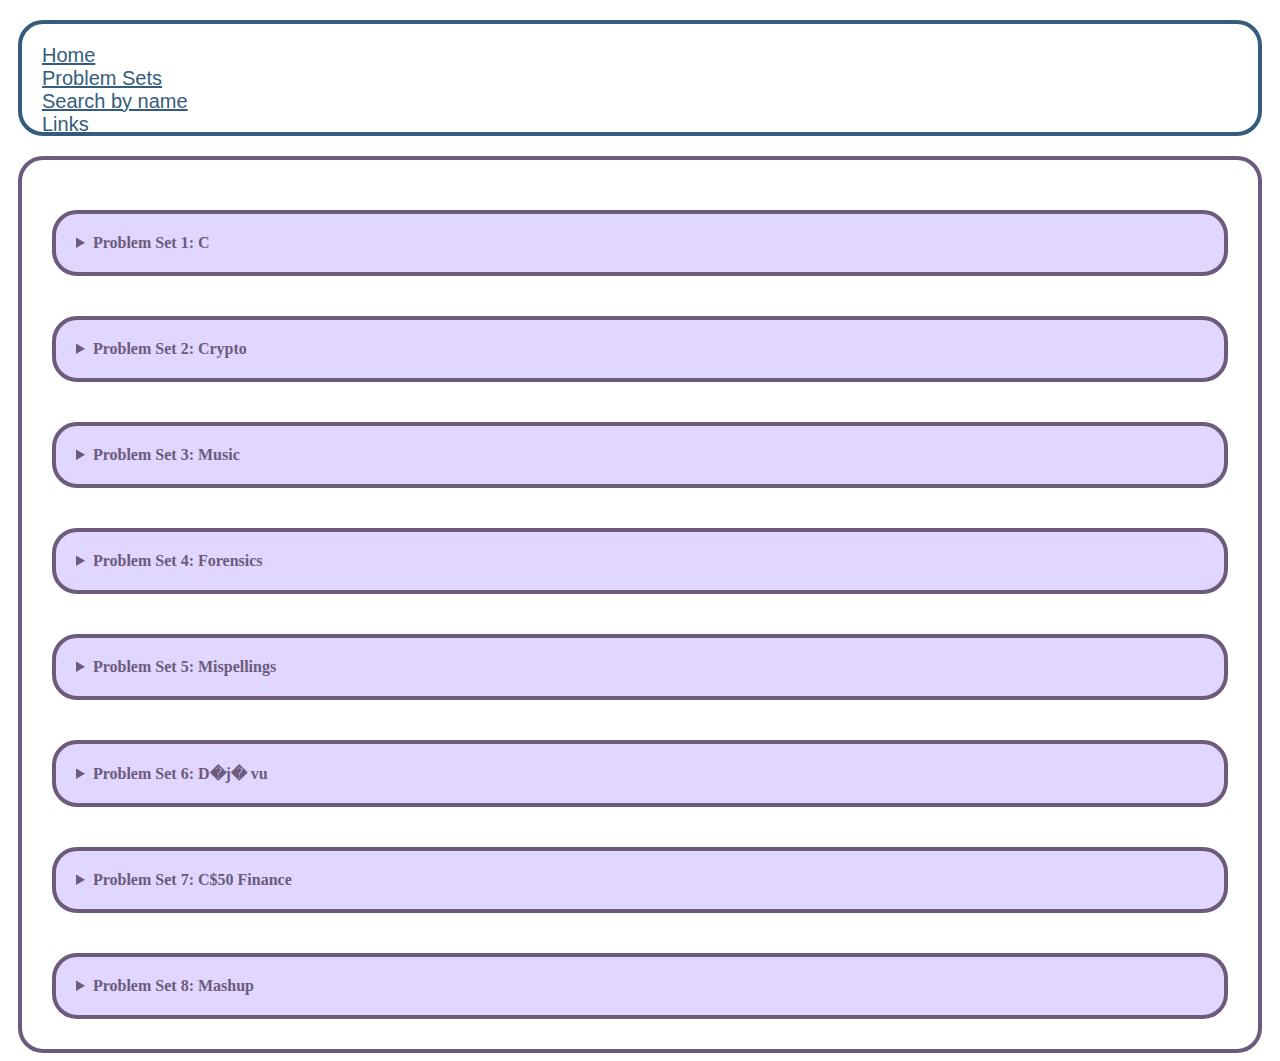
<file: week0/searchweek.html>
<!DOCTYPE html>
<html lang="en">
<head>
    <title>My CS50</title>
    <meta name="viewport" content="width=device-width, initial-scale=1">
    <link rel="stylesheet" href="css/myscss.css" />
    <link rel="stylesheet" href="https://stackpath.bootstrapcdn.com/bootstrap/4.1.3/css/bootstrap.min.css" integrity="sha384-MCw98/SFnGE8fJT3GXwEOngsV7Zt27NXFoaoApmYm81iuXoPkFOJwJ8ERdknLPMO" crossorigin="anonymous">
</head>
<body>
    <div class="container-fluid">

        <div class="row" id="rcorners_header">
            <div class="col-md-4"></div>
            <div class="col-md-2"><a href="#">Home</a></div>
            <div class="col-md-2"><a href="#">Problem Sets</a></div>
            <div class="col-md-2"><a href="#">Search by name</a></div>
            <div class="col-md-2"><a href="#">Links</a></div>
        </div>
        <div class="row" id="rcorners_body">
            <div class="col-md-12">
                <details>
                    <summary class="summaryWeek" id="rcorners_body">Problem Set 1: C</summary>
                    <ol id="rcorners_body">
                        <li>
                            <div class="InfoWeek">Hello</div>
                            <div class="row">
                                <div class="col-md-12"><span class="InfoWeek">Info:</span> Implement a program that prints out a simple greeting to the user</div>
                                <div class="col-md-12"><span class="InfoWeek">Get the code for:</span> <a href="#openModalHello">hello.c</a></div>
                            </div>
                        </li>
                        <li>
                            <div class="InfoWeek">Mario less comfortable</div>
                            <div class="row">
                                <div class="col-md-12"><span class="InfoWeek">Info:</span> Implement a program that prints out a half-pyramid of a specified height</div>
                                <div class="col-md-12"><span class="InfoWeek">Get the code for:</span> <a href="#openModalMarioLessC">marioless.c</a></div>
                            </div>
                        </li>
                        <li>
                            <div class="InfoWeek">Mario more comfortable</div>
                            <div class="row">
                                <div class="col-md-12"><span class="InfoWeek">Info:</span> Implement a program that prints out a double half-pyramid of a specified height</div>
                                <div class="col-md-12"><span class="InfoWeek">Get the code for:</span> <a href="#openModalMarioMoreC">mariomore.c</a></div>
                            </div>
                        </li>
                        <li>
                            <div class="InfoWeek">Cash</div>
                            <div class="row">
                                <div class="col-md-12"><span class="InfoWeek">Info:</span> Implement a program that calculates the minimum number of coins required to give a user change</div>
                                <div class="col-md-12"><span class="InfoWeek">Get the code for:</span> <a href="#openModalCash">cash.c</a></div>
                            </div>
                        </li>
                        <li>
                            <div class="InfoWeek">Credit</div>
                            <div class="row">
                                <div class="col-md-12"><span class="InfoWeek">Info:</span> Implement a program that determines whether a provided credit card number is valid according to Luhn�s algorithm</div>
                                <div class="col-md-12"><span class="InfoWeek">Get the code for:</span> <a href="#openModalCredit">credit.c</a></div>
                            </div>
                        </li>
                    </ol>
                </details>
                <div id="openModalHello" class="modalDialog">
                    <div>
                        <a href="#close" title="Close" class="close">X</a>
                        <h2>hello.c</h2>
                        <iframe id="frame" src="codefiles/hello.c" scrolling="yes"></iframe>
                    </div>
                </div>
                <div id="openModalMarioLessC" class="modalDialog">
                    <div>
                        <a href="#close" title="Close" class="close">X</a>
                        <h2>marioless.c</h2>
                        <iframe id="frame" src="codefiles/marioless.c" scrolling="yes"></iframe>
                    </div>
                </div>
                <div id="openModalMarioMoreC" class="modalDialog">
                    <div>
                        <a href="#close" title="Close" class="close">X</a>
                        <h2>mariomore.c</h2>
                        <iframe id="frame" src="codefiles/mariomore.c" scrolling="yes"></iframe>
                    </div>
                </div>
                <div id="openModalCash" class="modalDialog">
                    <div>
                        <a href="#close" title="Close" class="close">X</a>
                        <h2>cash.c</h2>
                        <iframe id="frame" src="codefiles/cash.c" scrolling="yes"></iframe>
                    </div>
                </div>
                <div id="openModalCredit" class="modalDialog">
                    <div>
                        <a href="#close" title="Close" class="close">X</a>
                        <h2>credit.c</h2>
                        <iframe id="frame" src="codefiles/credit.c" scrolling="yes"></iframe>
                    </div>
                </div>
                <details>
                    <summary id="rcorners_body">Problem Set 2: Crypto</summary>
                    <ol id="rcorners_body">
                        <li>
                            <div class="InfoWeek">Caesar</div>
                            <div class="row">
                                <div class="col-md-12"><span class="InfoWeek">Info:</span> Implement a program that encrypts messages using Caesar�s cipher</div>
                                <div class="col-md-12"><span class="InfoWeek">Get the code for:</span> <a href="#openModalCaesar">caesar.c</a></div>
                            </div>
                        </li>
                        <li>
                            <div class="InfoWeek">Vigenere</div>
                            <div class="row">
                                <div class="col-md-12"><span class="InfoWeek">Info:</span> Implement a program that encrypts messages using Vigen�re�s cipher</div>
                                <div class="col-md-12"><span class="InfoWeek">Get the code for:</span> <a href="#openModalVigenere">vigenere.c</a></div>
                            </div>
                        </li>
                    </ol>
                </details>
                <div id="openModalCaesar" class="modalDialog">
                    <div>
                        <a href="#close" title="Close" class="close">X</a>
                        <h2>caesar.c</h2>
                        <iframe id="frame" src="codefiles/caesar.c" scrolling="yes"></iframe>
                    </div>
                </div>
                <div id="openModalVigenere" class="modalDialog">
                    <div>
                        <a href="#close" title="Close" class="close">X</a>
                        <h2>vigenere.c</h2>
                        <iframe id="frame" src="codefiles/vigenere.c" scrolling="yes"></iframe>
                    </div>
                </div>
                <details>
                    <summary id="rcorners_body">Problem Set 3: Music</summary>
                    <ol id="rcorners_body">
                        <li>
                            <div class="InfoWeek">Music</div>
                            <div class="row">
                                <div class="col-md-12">
                                    <span class="InfoWeek">Info:</span>
                                    <ol>
                                        <li>Learn to read sheet music.</li>
                                        <li>Learn to read code.</li>
                                        <li>Convert musical notes to frequencies.</li>
                                        <li>Synthesize songs.</li>
                                    </ol>
                                </div>
                                <div class="col-md-12"><span class="InfoWeek">Get the code for:</span> <a href="#openModalMusic">music.c</a></div>
                            </div>
                        </li>
                    </ol>
                </details>
                <div id="openModalMusic" class="modalDialog">
                    <div>
                        <a href="#close" title="Close" class="close">X</a>
                        <h2>music.c</h2>
                        <iframe id="frame" src="codefiles/music.c" scrolling="yes"></iframe>
                    </div>
                </div>
                <details>
                    <summary id="rcorners_body">Problem Set 4: Forensics</summary>
                    <ol id="rcorners_body">
                        <li>
                            <div class="InfoWeek">Whodunit</div>
                            <div class="row">
                                <div class="col-md-12">
                                    <span class="InfoWeek">Info:</span>
                                    Answer some questions and then implement a program that reveals a hidden message in a BMP
                                </div>
                                <div class="col-md-12"><span class="InfoWeek">Get the code for:</span> <a href="#openModalWhodunit">whodunit.c</a></div>
                            </div>
                        </li>
                        <li>
                            <div class="InfoWeek">Resize</div>
                            <div class="row">
                                <div class="col-md-12">
                                    <span class="InfoWeek">Info:</span>
                                    Implement a program that resizes BMPs
                                </div>
                                <div class="col-md-12"><span class="InfoWeek">Get the code for:</span> <a href="#openModalResize">resize.c</a></div>
                            </div>
                        </li>
                        <li>
                            <div class="InfoWeek">Recover</div>
                            <div class="row">
                                <div class="col-md-12">
                                    <span class="InfoWeek">Info:</span>
                                    Implement a program that recovers JPEGs from a forensic image
                                </div>
                                <div class="col-md-12"><span class="InfoWeek">Get the code for:</span> <a href="#openModalRecover">recover.c</a></div>
                            </div>
                        </li>
                    </ol>
                </details>
                <div id="openModalWhodunit" class="modalDialog">
                    <div>
                        <a href="#close" title="Close" class="close">X</a>
                        <h2>whodunit.c</h2>
                        <iframe id="frame" src="codefiles/whodunit.c" scrolling="yes"></iframe>
                    </div>
                </div>
                <div id="openModalResize" class="modalDialog">
                    <div>
                        <a href="#close" title="Close" class="close">X</a>
                        <h2>resize.c</h2>
                        <iframe id="frame" src="codefiles/resize.c" scrolling="yes"></iframe>
                    </div>
                </div>
                <div id="openModalRecover" class="modalDialog">
                    <div>
                        <a href="#close" title="Close" class="close">X</a>
                        <h2>recover.c</h2>
                        <iframe id="frame" src="codefiles/recover.c" scrolling="yes"></iframe>
                    </div>
                </div>
                <details>
                    <summary id="rcorners_body">Problem Set 5: Mispellings</summary>
                    <ol id="rcorners_body">
                        <li>
                            <div class="InfoWeek">Speller</div>
                            <div class="row">
                                <div class="col-md-12">
                                    <span class="InfoWeek">Info:</span>
                                    Implement a program that spell-checks a file
                                </div>
                                <div class="col-md-12"><span class="InfoWeek">Get the code for:</span> <a href="#openModalSpeller">dictionary.c</a>, <a href="#openModalSpeller2">dictionary.h</a></div>
                            </div>
                        </li>
                    </ol>
                </details>
                <div id="openModalSpeller" class="modalDialog">
                    <div>
                        <a href="#close" title="Close" class="close">X</a>
                        <h2>dictionary.c</h2>
                        <iframe id="frame" src="codefiles/dictionary.c" scrolling="yes"></iframe>
                    </div>
                </div>
                <div id="openModalSpeller2" class="modalDialog">
                    <div>
                        <a href="#close" title="Close" class="close">X</a>
                        <h2>dictionary.h</h2>
                        <iframe id="frame" src="codefiles/dictionary.h" scrolling="yes"></iframe>
                    </div>
                </div>
                <details>
                    <summary id="rcorners_body">Problem Set 6: D�j� vu</summary>
                    <ol id="rcorners_body">
                        <li>
                            <div class="InfoWeek">Sentimental</div>
                            <div class="row">
                                <div class="col-md-12">
                                    <span class="InfoWeek">Info:</span>
                                    Port some programs from C to Python.
                                </div>
                                <div class="col-md-12">
                                    <ul>
                                        <li>
                                            <span class="InfoWeek">Get the code for:</span>
                                            <a href="#openModalMarioLessPy">marioless.py</a>
                                        </li>
                                        <li>
                                            <span class="InfoWeek">Get the code for:</span>
                                            <a href="#openModalMarioMorePy">mariomore.py</a>
                                        </li>
                                        <li>
                                            <span class="InfoWeek">Get the code for:</span>
                                            <a href="#openModalCashPy">cash.py</a>
                                        </li>
                                        <li>
                                            <span class="InfoWeek">Get the code for:</span>
                                            <a href="#openModalCreditPy">credit.py</a>
                                        </li>
                                        <li>
                                            <span class="InfoWeek">Get the code for:</span>
                                            <a href="#openModalCeasarPy">caesar.py</a>
                                        </li>
                                        <li>
                                            <span class="InfoWeek">Get the code for:</span>
                                            <a href="#openModalVigenerePy">vigenere.py</a>
                                        </li>
                                    </ul>
                                </div>
                            </div>
                        </li>
                        <li>
                            <div class="InfoWeek">Similarities less comfortable</div>
                            <div class="col-md-12">
                                <span class="InfoWeek">Info:</span>
                                Implement a program that compares two files for similarities
                            </div>
                            <div class="col-md-12">
                                <span class="InfoWeek">Get the code for:</span>
                                <a href="#openModalsimilaritiesless">similaritiesless.py</a>
                            </div>

                        </li>
                        <li>
                            <div class="InfoWeek">Similarities more comfortable</div>
                            <div class="col-md-12">
                                <span class="InfoWeek">Info:</span>
                                Implement a program that measures the edit distance between two strings
                            </div>
                            <div class="col-md-12">
                                <span class="InfoWeek">Get the code for:</span>
                                <a href="#openModalsimilaritiesmore">similaritiesmore.py</a>
                            </div>
                        </li>
                    </ol>
                </details>
                <div id="openModalMarioLessPy" class="modalDialog">
                    <div>
                        <a href="#close" title="Close" class="close">X</a>
                        <h2>mario.py</h2>
                        <iframe id="frame" src="codefiles/marioless.py" scrolling="yes"></iframe>
                    </div>
                </div>
                <div id="openModalMarioMorePy" class="modalDialog">
                    <div>
                        <a href="#close" title="Close" class="close">X</a>
                        <h2>mariomore.py</h2>
                        <iframe id="frame" src="codefiles/mariomore.py" scrolling="yes"></iframe>
                    </div>
                </div>
                <div id="openModalCashPy" class="modalDialog">
                    <div>
                        <a href="#close" title="Close" class="close">X</a>
                        <h2>cash.py</h2>
                        <iframe id="frame" src="codefiles/cash.py" scrolling="yes"></iframe>
                    </div>
                </div>
                <div id="openModalCreditPy" class="modalDialog">
                    <div>
                        <a href="#close" title="Close" class="close">X</a>
                        <h2>credit.py</h2>
                        <iframe id="frame" src="codefiles/credit.py" scrolling="yes"></iframe>
                    </div>
                </div>
                <div id="openModalCeasarPy" class="modalDialog">
                    <div>
                        <a href="#close" title="Close" class="close">X</a>
                        <h2>caesar.py</h2>
                        <iframe id="frame" src="codefiles/caesar.py" scrolling="yes"></iframe>
                    </div>
                </div>
                <div id="openModalVigenerePy" class="modalDialog">
                    <div>
                        <a href="#close" title="Close" class="close">X</a>
                        <h2>vigenere.py</h2>
                        <iframe id="frame" src="codefiles/vigenere.py" scrolling="yes"></iframe>
                    </div>
                </div>
                <div id="openModalsimilaritiesless" class="modalDialog">
                    <div>
                        <a href="#close" title="Close" class="close">X</a>
                        <h2>similaritiesless.py</h2>
                        <iframe id="frame" src="codefiles/similaritiesless.py" scrolling="yes"></iframe>
                    </div>
                </div>
                <div id="openModalsimilaritiesmore" class="modalDialog">
                    <div>
                        <a href="#close" title="Close" class="close">X</a>
                        <h2>similaritiesmore.py</h2>
                        <iframe id="frame" src="codefiles/similaritiesmore.py" scrolling="yes"></iframe>
                    </div>
                </div>
                <details>
                    <summary id="rcorners_body">Problem Set 7: C$50 Finance</summary>
                    <ol id="rcorners_body">
                        <li>
                            <div class="InfoWeek">C$50 Finance</div>
                            <div class="row">
                                <div class="col-md-12">
                                    <span class="InfoWeek">Info:</span>
                                    Implement a website via which users can "buy" and "sell" stocks
                                </div>
                                <div class="col-md-12"><span class="InfoWeek">Get the code for:</span> <a href="#openModalFinance">finance.py</a></div>
                            </div>
                        </li>
                    </ol>
                </details>
                <div id="openModalFinance" class="modalDialog">
                    <div>
                        <a href="#close" title="Close" class="close">X</a>
                        <h2>finance.py</h2>
                        <iframe id="frame" src="codefiles/finance.py" scrolling="yes"></iframe>
                    </div>
                </div>
                <details>
                    <summary id="rcorners_body">Problem Set 8: Mashup</summary>
                    <ol id="rcorners_body">
                        <li>
                            <div class="InfoWeek">Mashup</div>
                            <div class="row">
                                <div class="col-md-12">
                                    <span class="InfoWeek">Info:</span>
                                    Implement a website that lets users search for articles atop a map
                                </div>
                                <div class="col-md-12"><span class="InfoWeek">Get the code for:</span> <a href="#openModalMashup">mashup.py</a>, <a href="#openModalApplication">application.py</a></div>
                            </div>
                        </li>
                    </ol>
                </details>
                <div id="openModalMashup" class="modalDialog">
                    <div>
                        <a href="#close" title="Close" class="close">X</a>
                        <h2>mashup.py</h2>
                        <iframe id="frame" src="codefiles/mashup.py" scrolling="yes"></iframe>
                    </div>
                </div>
                <div id="openModalApplication" class="modalDialog">
                    <div>
                        <a href="#close" title="Close" class="close">X</a>
                        <h2>application.py</h2>
                        <iframe id="frame" src="codefiles/application.py" scrolling="yes"></iframe>
                    </div>
                </div>
            </div>
        </div>
    </div>

    <script src="https://code.jquery.com/jquery-3.3.1.slim.min.js" integrity="sha384-q8i/X+965DzO0rT7abK41JStQIAqVgRVzpbzo5smXKp4YfRvH+8abtTE1Pi6jizo" crossorigin="anonymous"></script>
    <script src="https://cdnjs.cloudflare.com/ajax/libs/popper.js/1.14.3/umd/popper.min.js" integrity="sha384-ZMP7rVo3mIykV+2+9J3UJ46jBk0WLaUAdn689aCwoqbBJiSnjAK/l8WvCWPIPm49" crossorigin="anonymous"></script>
    <script src="https://stackpath.bootstrapcdn.com/bootstrap/4.1.3/js/bootstrap.min.js" integrity="sha384-ChfqqxuZUCnJSK3+MXmPNIyE6ZbWh2IMqE241rYiqJxyMiZ6OW/JmZQ5stwEULTy" crossorigin="anonymous"></script>
</body>
</html>
</file>
<file: week0/css/myscss.css>
﻿#rcorners_header {
  border-radius: 25px;
  border: 4px solid #355C7D;
  padding: 20px;
  height: 68px;
  margin-top: 20px;
  margin-left: 10px;
  margin-right: 10px; }

#rcorners_header > div > a {
  color: #355C7D;
  font-weight: bold;
  font: icon;
  font-size: 20px; }

#rcorners_body {
  border-radius: 25px;
  border: 4px solid #6C5B7B;
  padding: 20px;
  margin-top: 20px;
  margin-left: 10px;
  margin-right: 10px; }

.modalDialog {
  position: fixed;
  font-family: Arial, Helvetica, sans-serif;
  top: 0;
  right: 0;
  bottom: 0;
  left: 0;
  background: rgba(0, 0, 0, 0.8);
  z-index: 99999;
  opacity: 0;
  -webkit-transition: opacity 400ms ease-in;
  -moz-transition: opacity 400ms ease-in;
  transition: opacity 400ms ease-in;
  pointer-events: none; }

.modalDialog:target {
  opacity: 1;
  pointer-events: auto; }

.modalDialog > div {
  width: 700px;
  position: relative;
  margin: 10% auto;
  padding: 5px 20px 13px 20px;
  border-radius: 10px;
  background: #fff;
  background: -moz-linear-gradient(#fff, #efeded);
  background: -webkit-linear-gradient(#fff, #efeded);
  background: -o-linear-gradient(#fff, #efeded); }

.close {
  background: #606061;
  color: #FFFFFF;
  line-height: 25px;
  position: absolute;
  right: -12px;
  text-align: center;
  top: -10px;
  width: 24px;
  text-decoration: none;
  font-weight: bold;
  -webkit-border-radius: 12px;
  -moz-border-radius: 12px;
  border-radius: 12px;
  -moz-box-shadow: 1px 1px 3px #000;
  -webkit-box-shadow: 1px 1px 3px #000;
  box-shadow: 1px 1px 3px #000; }

.close:hover {
  background: #00d9ff; }

.InfoWeek {
  font-weight: bold;
  font-size: 17px; }

details {
  padding-top: 10px;
  padding-bottom: 10px; }

summary {
  color: #6C5B7B;
  font-weight: bold;
  background-color: #e0d6ff;
  padding-left: 20px; }

ol {
  background-color: #ffeed2; }

iframe {
  width: 600px;
  height: 400px; }
</file>
